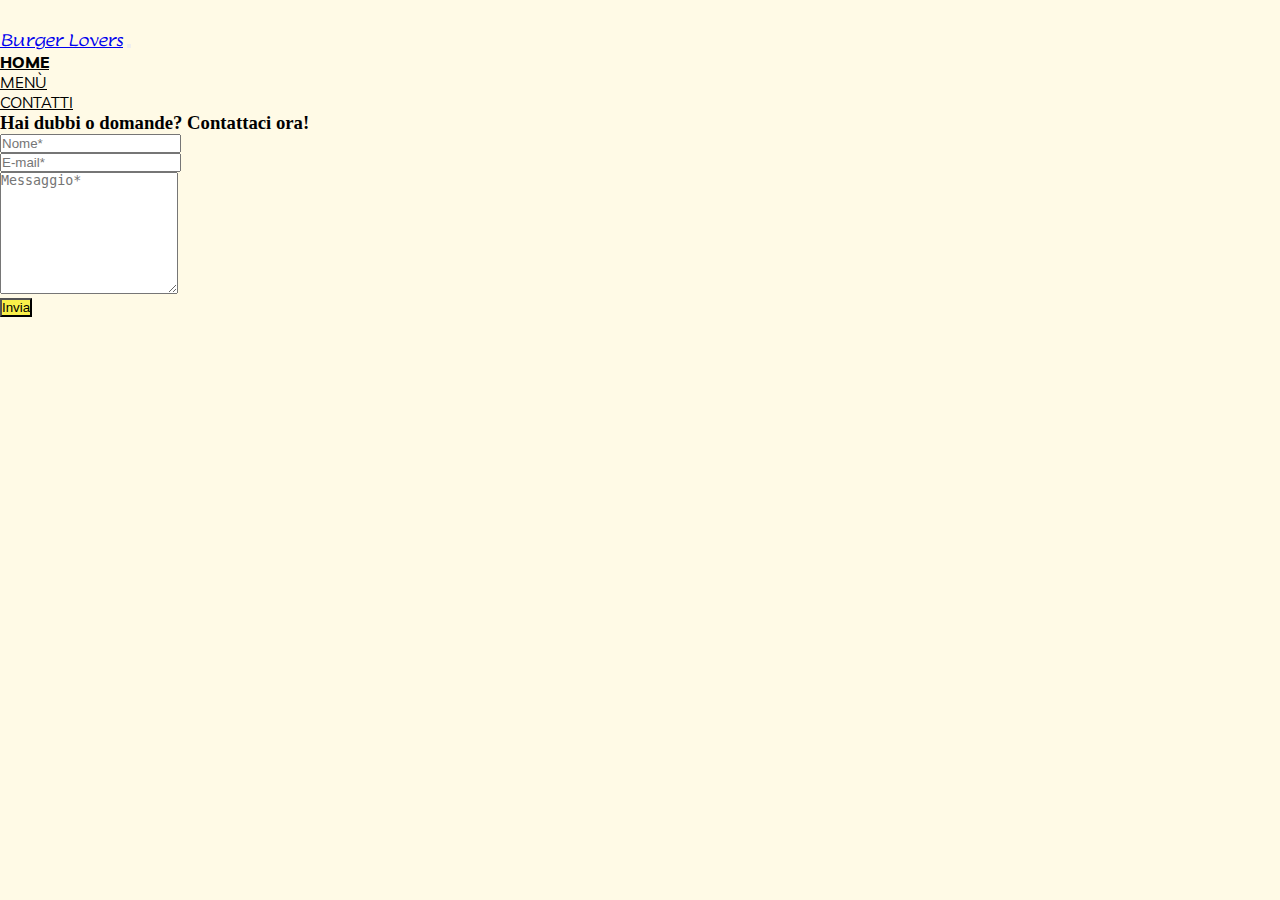
<file: contatti.html>
<!doctype html>
<html lang="en">
  <head>
    <meta charset="utf-8">
    <meta name="viewport" content="width=device-width, initial-scale=1">
    <title>Burger Lovers</title>
    <link href="https://cdn.jsdelivr.net/npm/bootstrap@5.3.0/dist/css/bootstrap.min.css" rel="stylesheet" integrity="sha384-9ndCyUaIbzAi2FUVXJi0CjmCapSmO7SnpJef0486qhLnuZ2cdeRhO02iuK6FUUVM" crossorigin="anonymous">
    <link rel="stylesheet" href="css/style.css">
    <link rel="preconnect" href="https://fonts.googleapis.com">
    <link rel="preconnect" href="https://fonts.gstatic.com" crossorigin>
    <link href="https://fonts.googleapis.com/css2?family=Livvic&family=Lumanosimo&family=Poppins:wght@300&display=swap" rel="stylesheet">
</head>

  <body>
    <div class="container-fluid contact">
        <!-- navbar -->
        <nav class="navbar navbar-expand-lg bg-light-subtle">
          <div class="container-fluid">
            <a class="navbar-brand" href="index.html">Burger Lovers</a>
            <button class="navbar-toggler" type="button" data-bs-toggle="collapse" data-bs-target="#navbarSupportedContent" aria-controls="navbarSupportedContent" aria-expanded="false" aria-label="Toggle navigation">
              <span class="navbar-toggler-icon"></span>
            </button>
            <div class="collapse navbar-collapse" id="navbarSupportedContent">
              <ul class="navbar-nav ms-auto mb-2 mb-lg-0">
                <li class="nav-item">
                  <a class="nav-link active" aria-current="page" href="index.html"><b>Home</b></a>
                </li>
                <li class="nav-item">
                  <a class="nav-link" href="menu.html">Menù</a>
                </li>
                <li class="nav-item">
                  <a class="nav-link" href="contatti.html">Contatti</a>
                </li>
              </ul>
            </div>
          </div>
        </nav>

        <div class="container-fluid">
          <section id="contatti" class="vertical-center">
              <h3 class="text-center my-lg-5 my-3">Hai dubbi o domande? Contattaci ora!</h3>
              <form id="contactForm">
                  <div class="row">
                      <div class="col-lg-2"></div>
                      <div class="col-lg-4">
                          <input type="text" class="form-control mb-lg-4 mb-3 border-dark-subtle" placeholder="Nome*" aria-label="nome" id="name" required>
                      </div>
                      <div class="col-lg-4">
                          <input type="email" class="form-control mb-lg-4 mb-3 border-dark-subtle" id="email" placeholder="E-mail*" required>
                      </div>
                  </div>
                  <div class="row">
                      <div class="col-lg-2"></div>
                      <div class="col-lg-8">
                          <textarea class="form-control mt-lg-1 mb-lg-4 mb-3 border-dark-subtle" id="message" rows="8" placeholder="Messaggio*" required></textarea>
                      </div>
                  </div>
                  <div>
                      <div class="col-12 text-center">
                          <button class="btn color-green mb-lg-4 border-dark-subtle bg-yellow" type="submit">Invia</button>
                      </div>
                  </div>
              </form>
          </section>
      </div> <!--chiusura container -->

        <script src="https://cdn.jsdelivr.net/npm/bootstrap@5.3.0/dist/js/bootstrap.bundle.min.js" integrity="sha384-geWF76RCwLtnZ8qwWowPQNguL3RmwHVBC9FhGdlKrxdiJJigb/j/68SIy3Te4Bkz" crossorigin="anonymous"></script>
        <script src="js/form.js"></script>
    </body>
    </html>
</file>
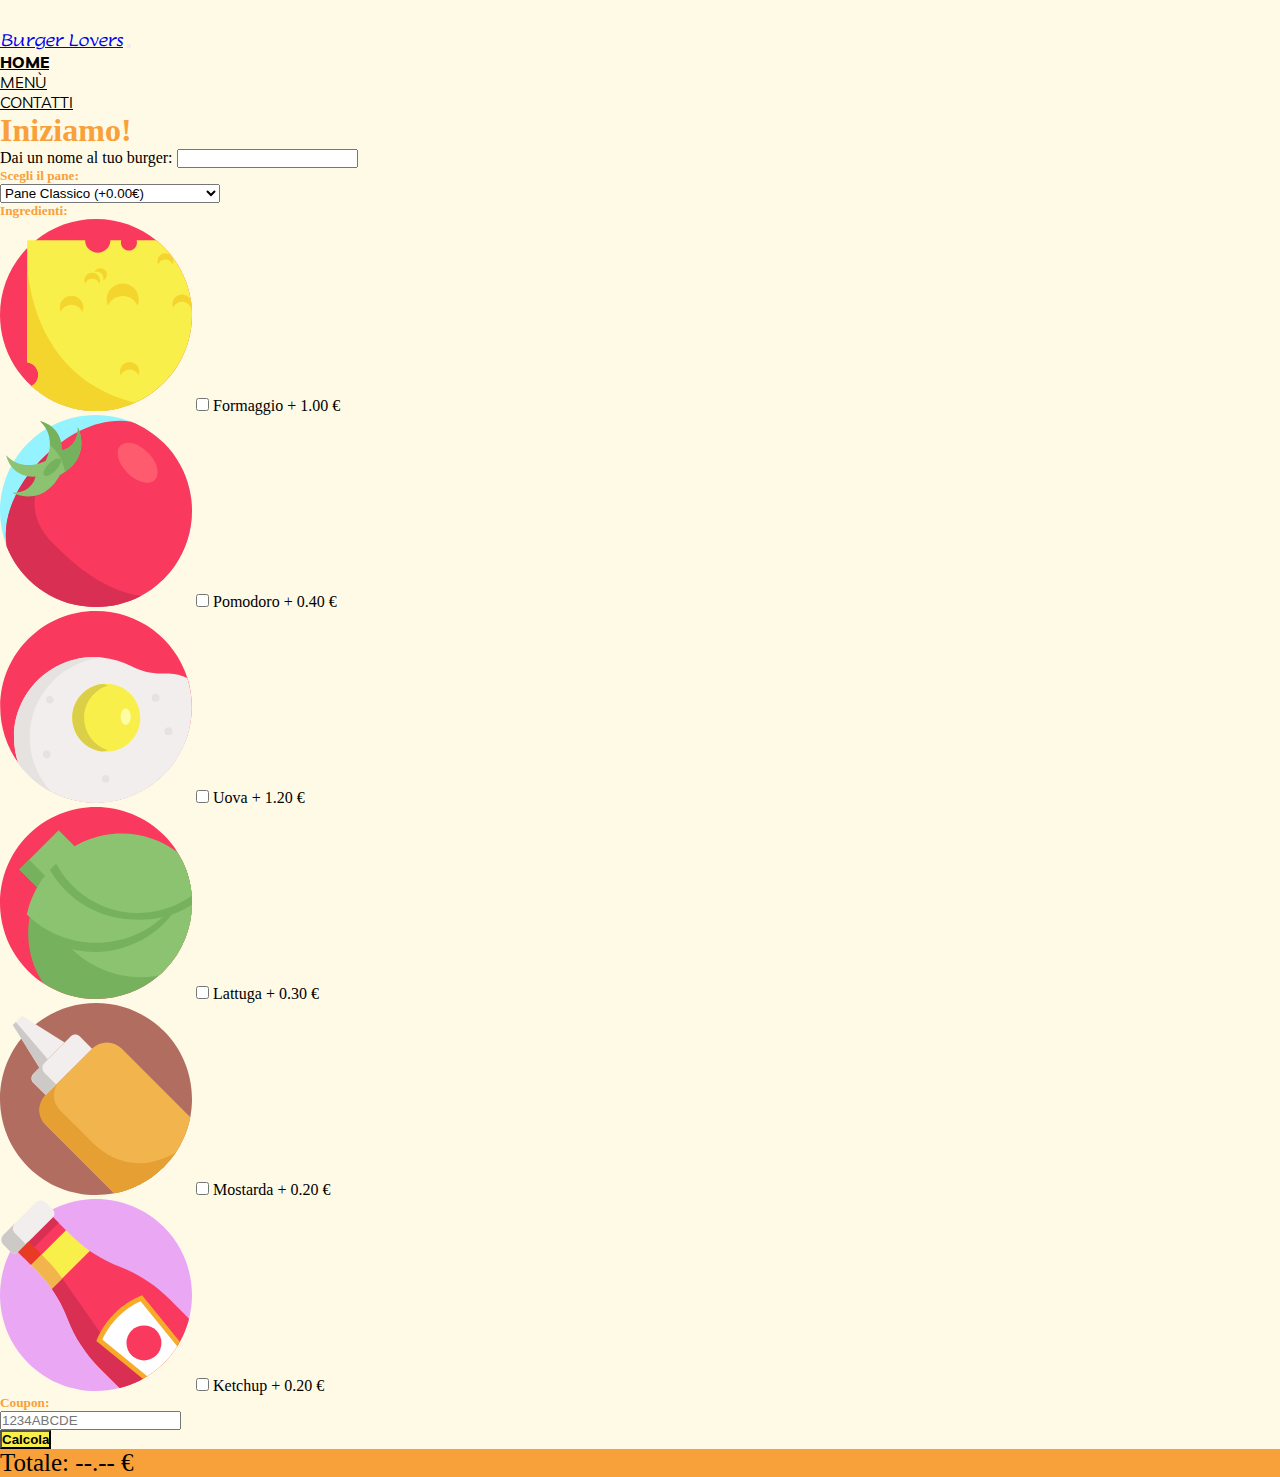
<file: menu.html>
<!doctype html>
<html lang="en">
  <head>
    <meta charset="utf-8">
    <meta name="viewport" content="width=device-width, initial-scale=1">
    <title>Burger Lovers</title>
    <link href="https://cdn.jsdelivr.net/npm/bootstrap@5.3.0/dist/css/bootstrap.min.css" rel="stylesheet" integrity="sha384-9ndCyUaIbzAi2FUVXJi0CjmCapSmO7SnpJef0486qhLnuZ2cdeRhO02iuK6FUUVM" crossorigin="anonymous">
    <link rel="stylesheet" href="css/style.css">
    <link rel="preconnect" href="https://fonts.googleapis.com">
    <link rel="preconnect" href="https://fonts.gstatic.com" crossorigin>
    <link href="https://fonts.googleapis.com/css2?family=Livvic&family=Lumanosimo&family=Poppins:wght@300&display=swap" rel="stylesheet">
</head>

  <body>
    <div class="container-fluid second-page">
        <nav class="navbar navbar-expand-lg bg-light-subtle">
          <div class="container-fluid">
            <a class="navbar-brand" href="index.html">Burger Lovers</a>
            <button class="navbar-toggler" type="button" data-bs-toggle="collapse" data-bs-target="#navbarSupportedContent" aria-controls="navbarSupportedContent" aria-expanded="false" aria-label="Toggle navigation">
              <span class="navbar-toggler-icon"></span>
            </button>
            <div class="collapse navbar-collapse" id="navbarSupportedContent">
              <ul class="navbar-nav ms-auto mb-2 mb-lg-0">
                <li class="nav-item">
                  <a class="nav-link active" aria-current="page" href="index.html"><b>Home</b></a>
                </li>
                <li class="nav-item">
                  <a class="nav-link" href="menu.html">Menù</a>
                </li>
                <li class="nav-item">
                  <a class="nav-link" href="contatti.html">Contatti</a>
                </li>
              </ul>
            </div>
          </div>
        </nav>

    <div class="container-fluid">
        <div class="cont-2page">
          <div class="row text-center">
            <div class="col-lg-4"></div>
            <div class="col-lg-4">
                  <h1 class="mt-3 mt-lg-4 orange-color" id="menu">Iniziamo!</h1>
                    <label for="name-burger" class="form-label" >Dai un nome al tuo burger:</label>
                    <input type="text" class="form-control border border-black" id="name-burger">

                  <div class="bread">
                      <h5 class="mt-2 mt-lg-4 orange-color">Scegli il pane:</h5>
                      <select class="form-select border border-black" id="bread-type">
                        <option value="classic">Pane Classico (+0.00€)</option>
                        <option value="gluten-free">Pane senza Glutine (+1.00€)</option>
                        <option value="integral">Pane Integrale (+1.20€)</option>
                        <option value="sesam-seeds">Pane ai semi di Sesamo (+0.50€)</option>
                      </select>
                  </div>
                  <h5 class="mt-2 mt-lg-4 orange-color">Ingredienti:</h5>
            </div>       
          </div><!--row-->

          <div class="row mt-2 mt-lg-4">
              <div class="col-lg-2"></div>
              <div class="col-lg-4">
                <div class="ingredient align-items-center">
                  <label class="form-check-label" for="cheese">
                    <img class="ingredient-image" src="img/cheese.svg" alt="Cheese">
                    <span class="d-inline-block ingredient-choice">
                    <input class="form-check-input border border-black ms-4" type="checkbox" id="cheese">
                    Formaggio
                    </span>
                    <span class="d-inline-block text-end price-choise pe-lg-4">
                      <span>+ <span id="cheese-price">1.00</span> €</span>
                    </span>
                  </label>
                </div>
              </div>
  
              <div class="col-lg-4">
                <div class="ingredient align-items-center">
                  <label class="form-check-label" for="tomato">
                    <img class="ingredient-image" src="img/tomato.svg" alt="Tomato">
                    <span class="d-inline-block ingredient-choice">
                    <input class="form-check-input border border-black ms-4" type="checkbox" id="tomato">
                    Pomodoro
                    </span>
                    <span class="d-inline-block text-end price-choise pe-lg-4">
                      <span>+ <span id="tomato-price">0.40</span> €</span>
                    </span>
                  </label>
                </div>
              </div>
            
          </div><!--row-->
        
          <div class="row mt-2 mt-lg-4">
              <div class="col-lg-2"></div>
              <div class="col-lg-4">
                <div class="ingredient align-items-center">
                  <label class="form-check-label" for="egg">
                    <img class="ingredient-image" src="img/fried-egg.svg" alt="Egg">
                    <span class="d-inline-block ingredient-choice">
                    <input class="form-check-input border border-black ms-4" type="checkbox" id="egg">
                    Uova
                    </span>
                    <span class="d-inline-block text-end price-choise pe-lg-4">
                      <span>+ <span id="egg-price">1.20</span> €</span>
                    </span>
                  </label>
                </div>
              </div>

              <div class="col-lg-4">
                <div class="ingredient align-items-center">
                  <label class="form-check-label" for="lettuce">
                    <img class="ingredient-image" src="img/lettuce.svg" alt="Lettuce">
                    <span class="d-inline-block ingredient-choice">
                    <input class="form-check-input border border-black ms-4" type="checkbox" id="lettuce">
                    Lattuga
                    </span>
                    <span class="d-inline-block text-end price-choise pe-lg-4">
                      <span>+ <span id="lettuce-price">0.30</span> €</span>
                    </span>
                  </label>
                </div>
              </div>

          </div><!--row-->

          <div class="row mt-2 mt-lg-4">
              <div class="col-lg-2"></div>
              <div class="col-lg-4">
                <div class="ingredient align-items-center">
                  <label class="form-check-label" for="mustard">
                    <img class="ingredient-image" src="img/mustard.svg" alt="Mustard">
                    <span class="d-inline-block ingredient-choice">
                    <input class="form-check-input border border-black ms-4" type="checkbox" id="mustard">
                    Mostarda
                    </span>
                    <span class="d-inline-block text-end price-choise pe-lg-4">
                      <span>+ <span id="mustard-price">0.20</span> €</span>
                    </span>
                  </label>
                </div>
              </div>

              <div class="col-lg-4">
                <div class="ingredient align-items-center">
                  <label class="form-check-label" for="ketchup">
                    <img class="ingredient-image" src="img/ketchup.svg" alt="Ketchup">
                    <span class="d-inline-block ingredient-choice">
                    <input class="form-check-input border border-black ms-4" type="checkbox" id="ketchup">
                        Ketchup
                    </span>
                    <span class="d-inline-block text-end price-choise pe-lg-4">
                      <span>+ <span id="ketchup-price">0.20</span> €</span>
                    </span>
                  </label>
                </div>
              </div>
          </div><!--row-->
        
        <!-- discount coupon -->
          <div class="row">
            <div class="col-lg-4"></div>
            <div class="col-lg-4 text-center mt-2 mt-lg-4">
              <h5 class="orange-color discount-coupon">Coupon:</h5>
              <!-- <label for="discount-coupon" class="form-label orange-color discount-coupon"><b>Coupon:</b></label><br> -->
              <input type="text" class="form-control border border-black" id="coupon" placeholder="1234ABCDE">
              <p id="result-applied-discount"></p>
            </div><!--col-->
          </div><!--row-->

          <div class="row my-2 my-lg-4">
            <div class="col-12 text-center mb-2">
              <button type="submit" class="btn bg-yellow mt-2 px-5 btn-submit" id="button"><b>Calcola</b></button>
            </div>
          </div><!--row-->
          
        <div class="container-fluid">
          <div class="row">
              <div class="col-12 text-center bg-orange-color py-lg-4">
                <span id="burger-summary" class="pixel25 me-lg-5"></span>
                <span id="price" class="price-container pixel25 ms-lg-2"><span>Totale: --.-- €</span></span>
              </div>
          </div><!--row-->
        </div>
        </div><!--container-->
    </div>
  </div>

    <script src="https://cdn.jsdelivr.net/npm/bootstrap@5.3.0/dist/js/bootstrap.bundle.min.js" integrity="sha384-geWF76RCwLtnZ8qwWowPQNguL3RmwHVBC9FhGdlKrxdiJJigb/j/68SIy3Te4Bkz" crossorigin="anonymous"></script>
    <script src="js/main.js"></script>
</body>
</html>
</file>
<file: css/style.css>
* {
    margin: 0;
    padding: 0;
    box-sizing: border-box;
}

body {
    background-color: #fffae6
}

.first-page {
    height: 100vh;
    background: url('../img/sfondo-desktop.png') center no-repeat;
    background-size: cover;
}

.navbar {
    padding-top: 30px;
}

.navbar-brand {
    font-family: 'Lumanosimo', cursive;
}

.container-fluid li {
    text-transform: uppercase;
    font-family: 'Livvic', sans-serif;
}

.nav-link {
    color: black;
}

.description {
    font-family: 'Poppins', sans-serif;
    margin-top: 120px;
    margin-left: 5px;
    text-align: center;
}

.orange-color {
    color: #f8a039;
}

.bg-orange-color {
    background-color: #f8a039;
}

.bg-yellow {
    background-color: #f9ef4a;
}

select, label {
    cursor: pointer;
}

#burgerName {
    width: 100%;
}


div.ingredient {
    width: 100%;
    overflow: hidden;
}

label {
    width: 100%;
}

.ingredient-image {
    width: 15%;
    transition: transform 0.4s ease;
}

.ingredient:hover .ingredient-image{
    transform: rotate(20deg);
}

.ingredient-choice {
    width: 50%;
}

.price-choise {
    width: 30%;
}

.pixel25 {
    font-size: 1.5625em
}

.btn-submit:hover {
    background-color: #fef993;
}





















@media only screen and (max-width: 992px) {
    .first-page {
        background: url('../img/sfondo-mobile.png') center no-repeat;
        background-size: cover;
        margin: 0 auto;
    }
    .second-page {
        background: none;
    }

    #burgerName{
        width: 100%;
    }
    option {
        font-size: 0.7em;
    }
}

@media only screen and (max-width: 768px) {
    .description{
        margin-top: 80px;
    }
    .navbar {
        padding-top: 20px;
    }
    .cont-2page{
        width: 90%;
        margin: 0 auto;
    }
    #price, #burger-summary {
        display: block;
    }
}

@media only screen and (max-width: 991px) {
    .contact {
        display: flex;
        flex-direction: column;
        min-height: 100vh;
    }
    
    .vertical-center {
        display: flex;
        flex-direction: column;
        justify-content: center;
        align-items: center;
        min-height: calc(100vh - 80px - 40px); 
    }
}
</file>
